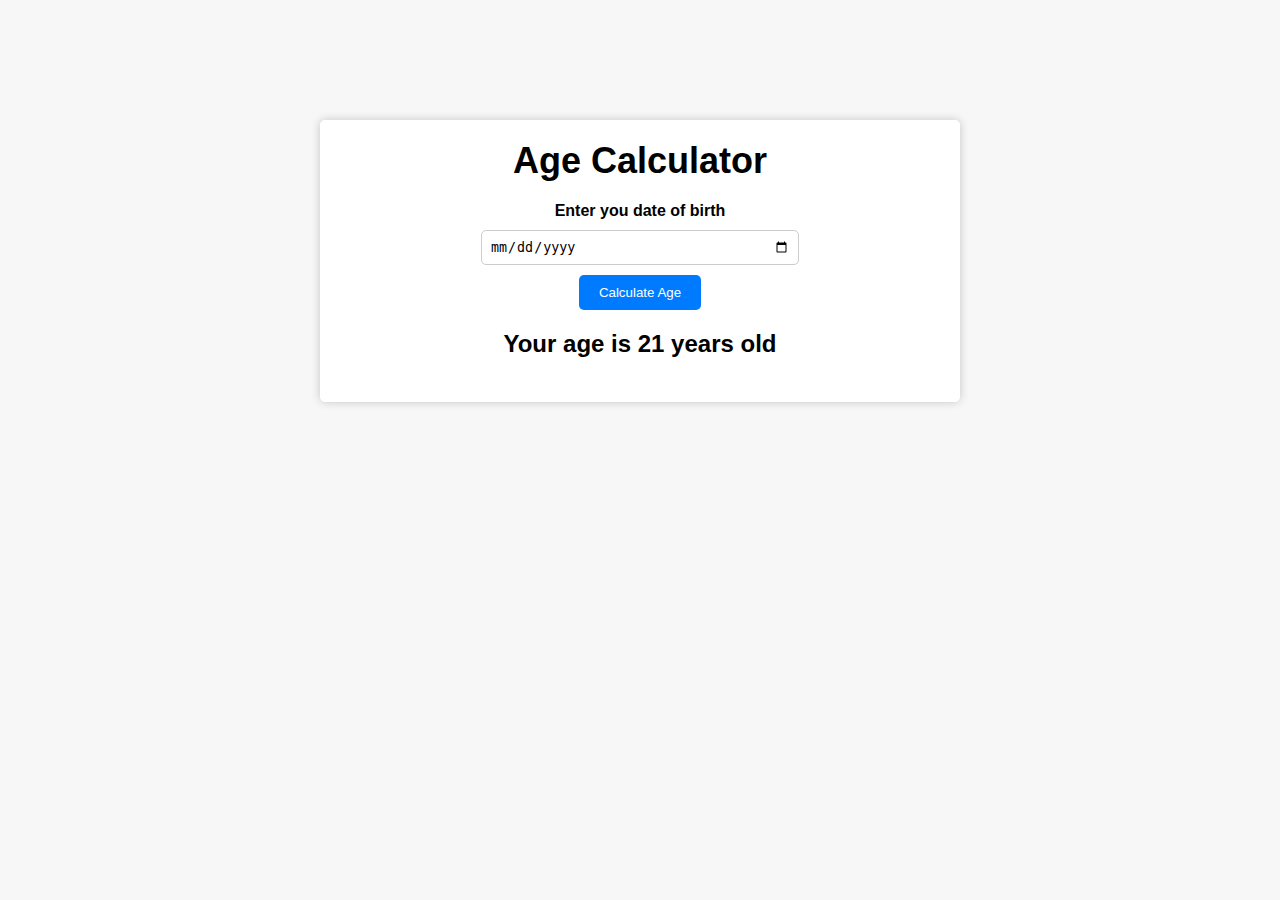
<file: projects/age-calculator/index.html>
<!DOCTYPE html>
<html lang="en">
<head>
    <meta charset="UTF-8">
    <meta http-equiv="X-UA-Compatible" content="IE=edge">
    <meta name="viewport" content="width=device-width, initial-scale=1.0">
    <title>This Age Calculator</title>
    <link rel="stylesheet" href="style.css">
</head>
<body>
    <div class="container">
        <h1>Age Calculator</h1>
        <div class="form">
            <label for="birthday">Enter you date of birth</label>
            <input type="date" id="birthday" name="birthday">
            <button id="btn">Calculate Age</button>
            <p id="result">Your age is 21 years old</p>
        </div>
    </div>

    <script src="index.js"></script>
</body>
</html>
</file>
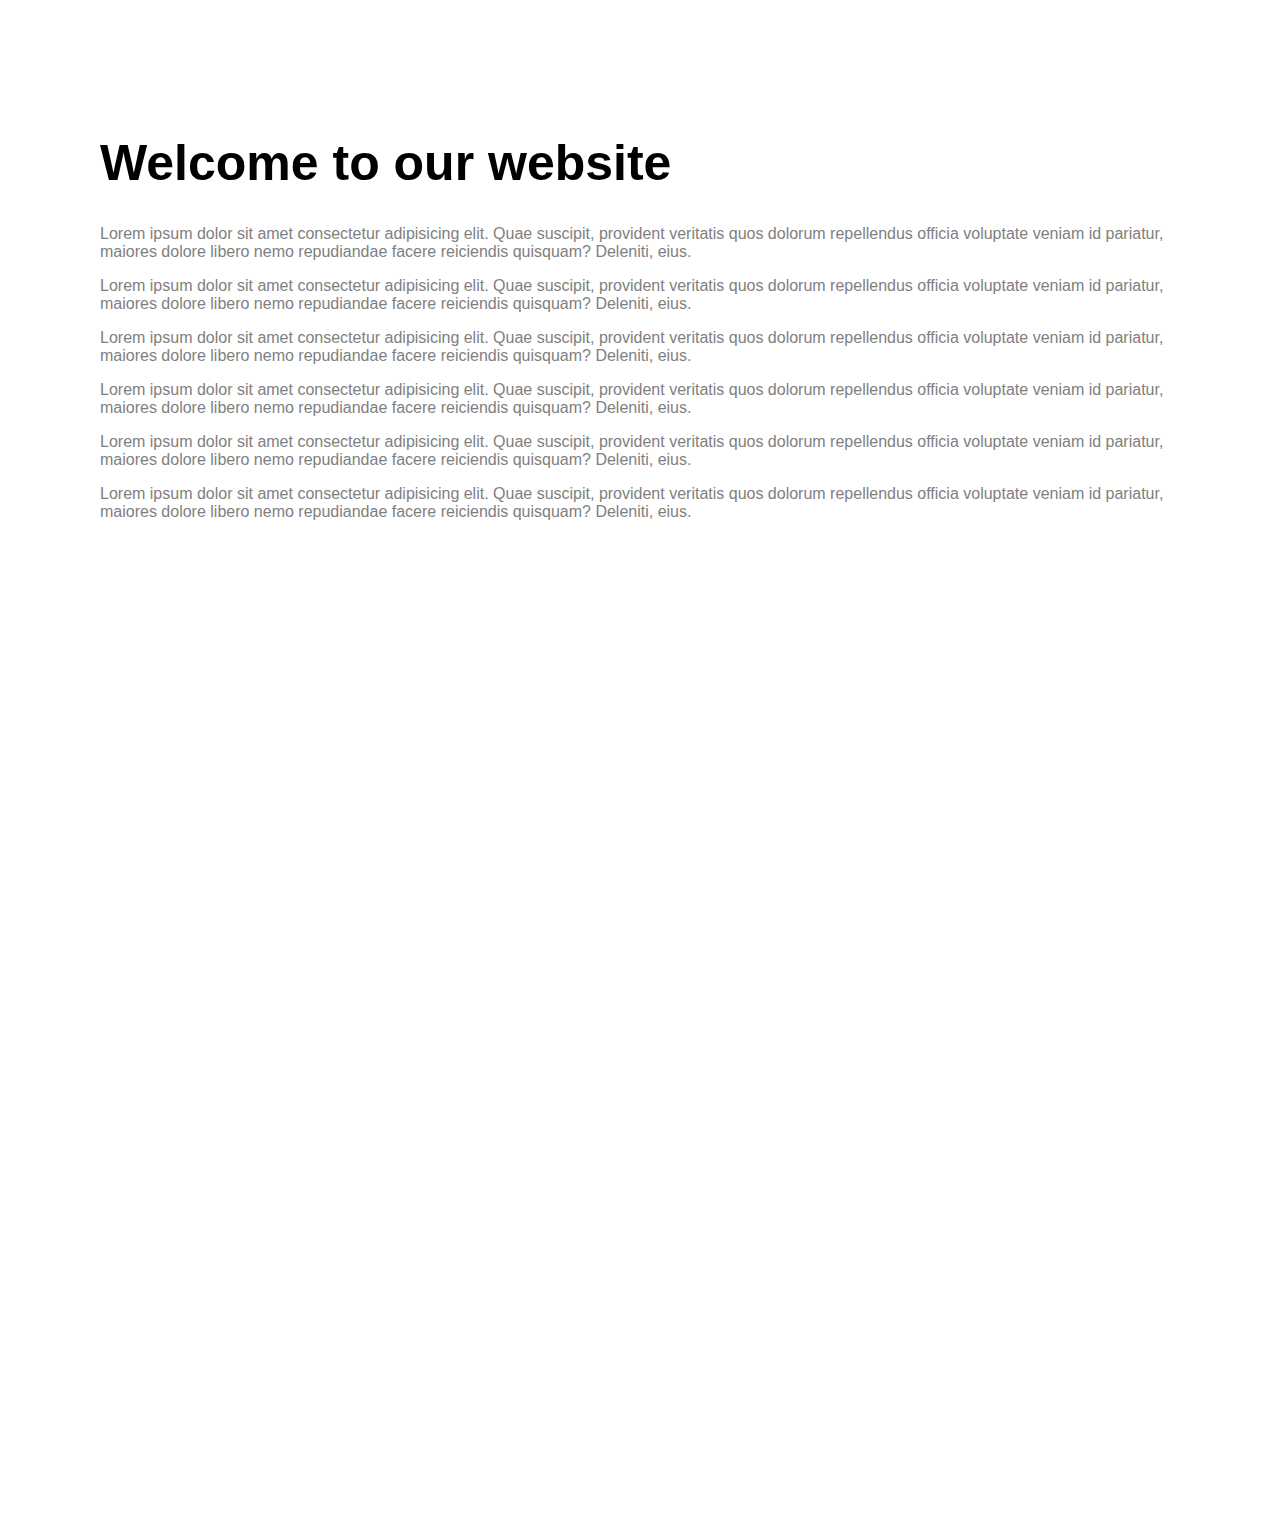
<file: projects/background-image-scroll-effect/index.html>
<!DOCTYPE html>
<html lang="en">
  <head>
    <meta charset="UTF-8" />
    <meta http-equiv="X-UA-Compatible" content="IE=edge" />
    <meta name="viewport" content="width=device-width, initial-scale=1.0" />
    <title>Background Image Scroll Effect</title>
    <link rel="stylesheet" href="style.css" />
  </head>
  <body>
    <div class="container">
      <h1>Welcome to our website</h1>
      <p>
        Lorem ipsum dolor sit amet consectetur adipisicing elit. Quae suscipit,
        provident veritatis quos dolorum repellendus officia voluptate veniam id
        pariatur, maiores dolore libero nemo repudiandae facere reiciendis
        quisquam? Deleniti, eius.
      </p>
      <p>
        Lorem ipsum dolor sit amet consectetur adipisicing elit. Quae suscipit,
        provident veritatis quos dolorum repellendus officia voluptate veniam id
        pariatur, maiores dolore libero nemo repudiandae facere reiciendis
        quisquam? Deleniti, eius.
      </p>
      <p>
        Lorem ipsum dolor sit amet consectetur adipisicing elit. Quae suscipit,
        provident veritatis quos dolorum repellendus officia voluptate veniam id
        pariatur, maiores dolore libero nemo repudiandae facere reiciendis
        quisquam? Deleniti, eius.
      </p>
      <p>
        Lorem ipsum dolor sit amet consectetur adipisicing elit. Quae suscipit,
        provident veritatis quos dolorum repellendus officia voluptate veniam id
        pariatur, maiores dolore libero nemo repudiandae facere reiciendis
        quisquam? Deleniti, eius.
      </p>
      <p>
        Lorem ipsum dolor sit amet consectetur adipisicing elit. Quae suscipit,
        provident veritatis quos dolorum repellendus officia voluptate veniam id
        pariatur, maiores dolore libero nemo repudiandae facere reiciendis
        quisquam? Deleniti, eius.
      </p>
      <p>
        Lorem ipsum dolor sit amet consectetur adipisicing elit. Quae suscipit,
        provident veritatis quos dolorum repellendus officia voluptate veniam id
        pariatur, maiores dolore libero nemo repudiandae facere reiciendis
        quisquam? Deleniti, eius.
      </p>
    </div>
    <div class="bg-image" id="bg-image"></div>
    <script src="index.js"></script>
  </body>
</html>
</file>
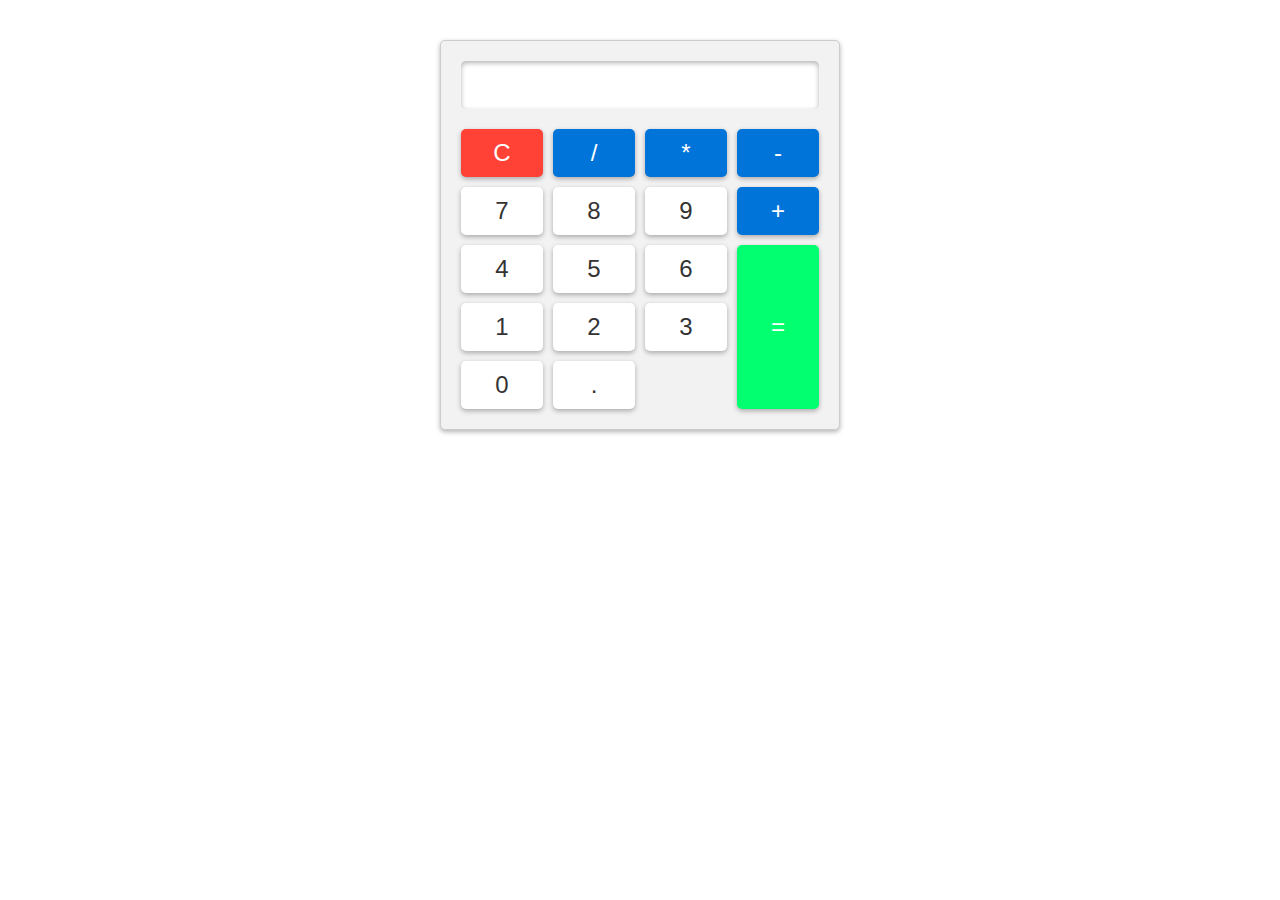
<file: projects/basic-calculator/index.html>
<!DOCTYPE html>
<html lang="en">
<head>
    <meta charset="UTF-8">
    <meta http-equiv="X-UA-Compatible" content="IE=edge">
    <meta name="viewport" content="width=device-width, initial-scale=1.0">
    <title>Basic Calculator</title>
    <link rel="stylesheet" href="style.css">
</head>
<body>
    <div class="calculator">
        <input type="text" id="result" readonly>
        <div class="buttons">
            <button class="clear">C</button>
            <button class="operator">/</button>
            <button class="operator">*</button>
            <button class="operator">-</button>
            <button class="number">7</button>
            <button class="number">8</button>
            <button class="number">9</button>
            <button class="operator">+</button>
            <button class="number">4</button>
            <button class="number">5</button>
            <button class="number">6</button>
            <button class="equals">=</button>
            <button class="number">1</button>
            <button class="number">2</button>
            <button class="number">3</button>
            <button class="number">0</button>
            <button class="decimal">.</button>
        </div>
    </div>
    <script src="index.js"></script>
</body>
</html>
</file>
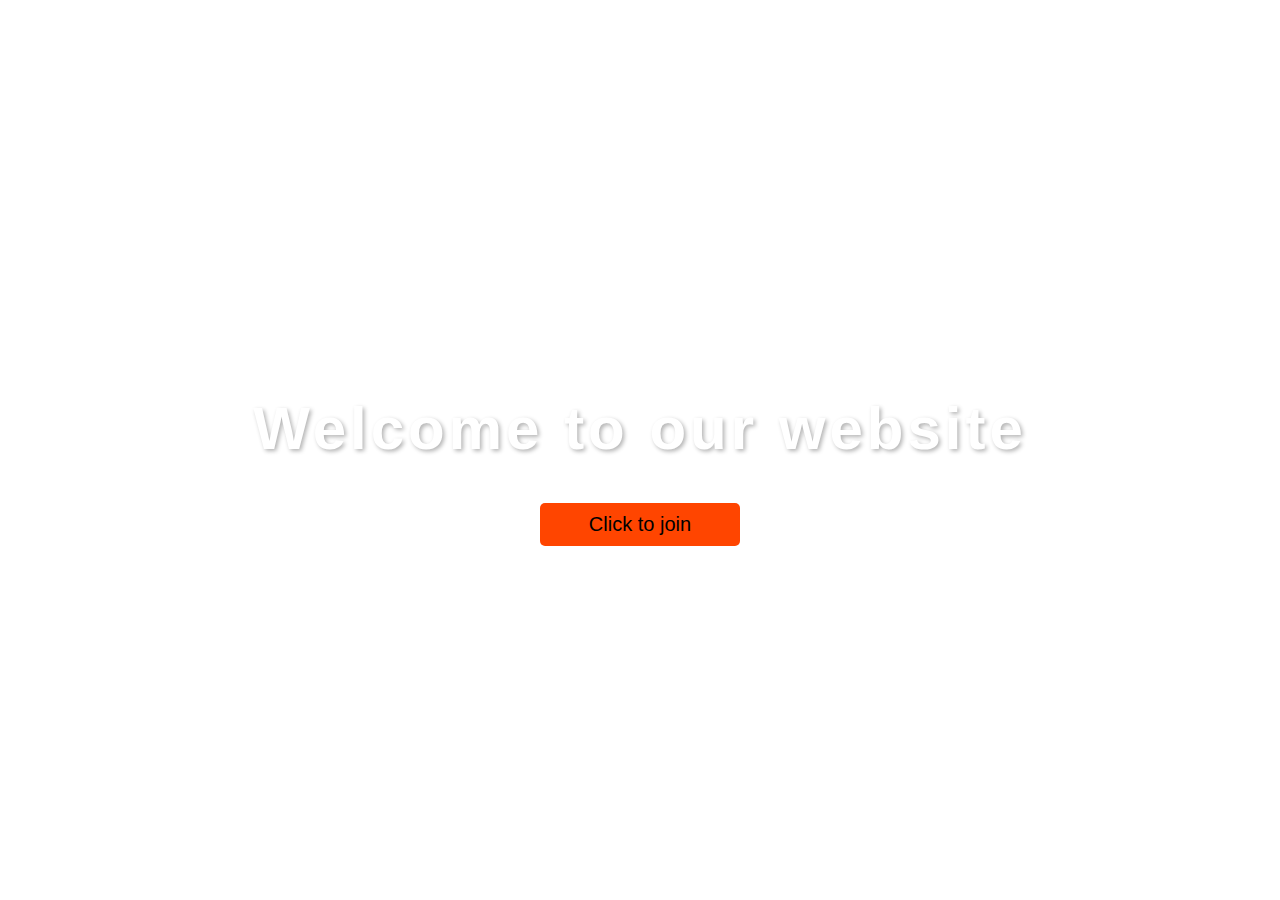
<file: projects/blurred-background-popup/index.html>
<!DOCTYPE html>
<html lang="en">
  <head>
    <meta charset="UTF-8" />
    <meta http-equiv="X-UA-Compatible" content="IE=edge" />
    <meta name="viewport" content="width=device-width, initial-scale=1.0" />
    <title>Blurred Background Popup</title>
    <link
      rel="stylesheet"
      href="https://cdnjs.cloudflare.com/ajax/libs/font-awesome/6.0.0-beta3/css/all.min.css"
      integrity="sha512-Fo3rlrZj/k7ujTnHg4CGR2D7kSs0v4LLanw2qksYuRlEzO+tcaEPQogQ0KaoGN26/zrn20ImR1DfuLWnOo7aBA=="
      crossorigin="anonymous"
      referrerpolicy="no-referrer"
    />
    <link rel="stylesheet" href="style.css" />
  </head>
  <body>
    <div class="container">
      <h1>Welcome to our website</h1>
      <button class="btn">Click to join</button>
    </div>
    <div class="popup-container active">
      <h4>20% OFF Offer</h4>
      <label for="email">Your Email</label>
      <input
        type="email"
        name="email"
        class="input"
        placeholder="Enter Your Email"
      />
      <button class="popup-btn">Join</button>
      <div class="close-icon">
        <i class="fas fa-times fa-2x"></i>
      </div>
    </div>
    <script src="index.js"></script>
  </body>
</html>
</file>
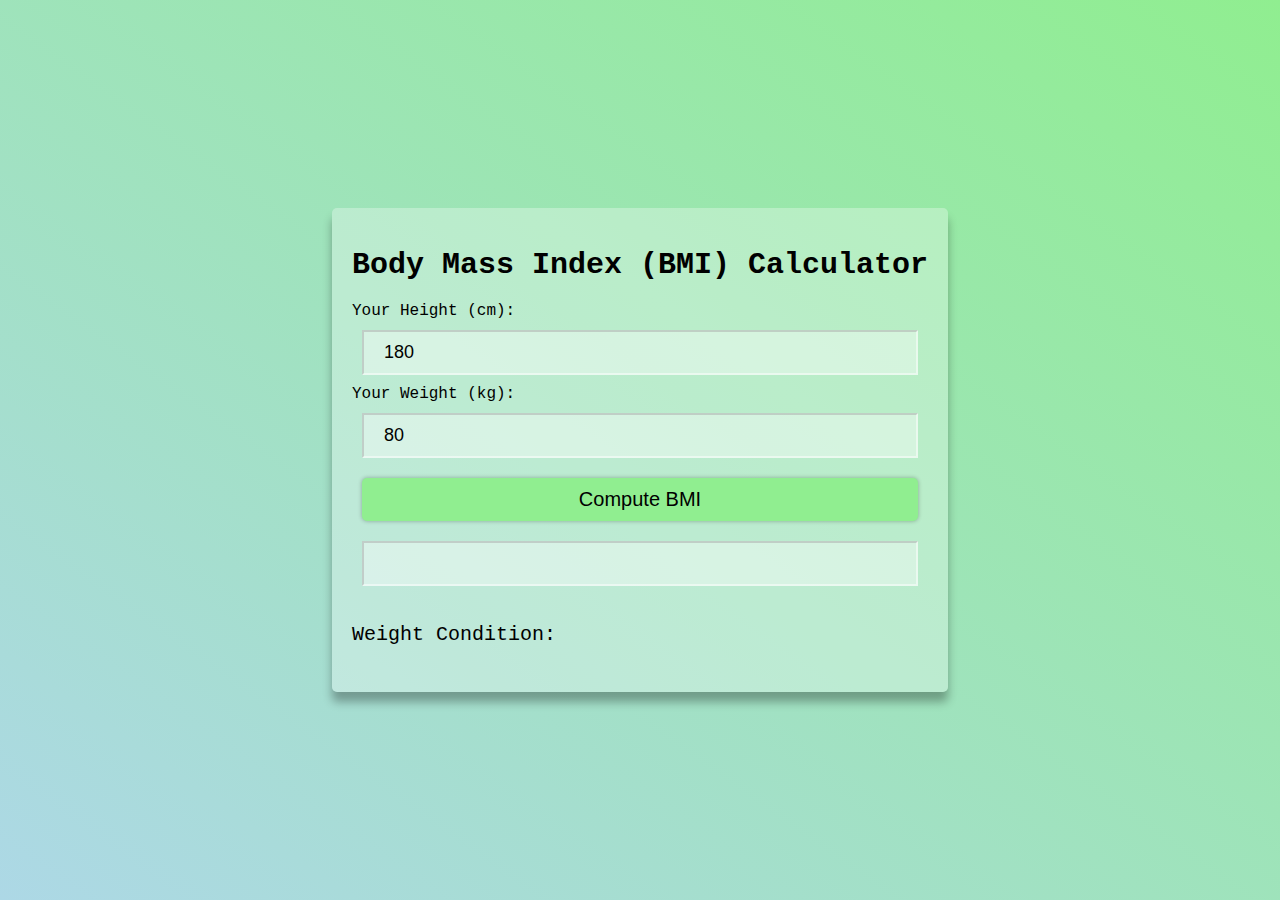
<file: projects/bmi-calculator/index.html>
<!DOCTYPE html>
<html lang="en">
<head>
    <meta charset="UTF-8">
    <meta http-equiv="X-UA-Compatible" content="IE=edge">
    <meta name="viewport" content="width=device-width, initial-scale=1.0">
    <title>BMI Calculator</title>
    <link rel="stylesheet" href="style.css">
</head>
<body>
    <div class="container">
        <h1 class="heading">Body Mass Index (BMI) Calculator</h1>
        Your Height (cm):
        <input type="number" class="input" id="height" value="180" placeholder="Enter your height in cm">
        Your Weight (kg):
        <input type="number" class="input" id="weight" value="80" placeholder="Enter your weight in kg">
        <button class="btn" id="btn">Compute BMI</button>
        <input disabled type="text" class="input" id="bmi-result">
        <h4 class="info-text">Weight Condition: <span id="weight-condition"></span></h4>
    </div>
    <script src="index.js"></script>
</body>
</html>
</file>
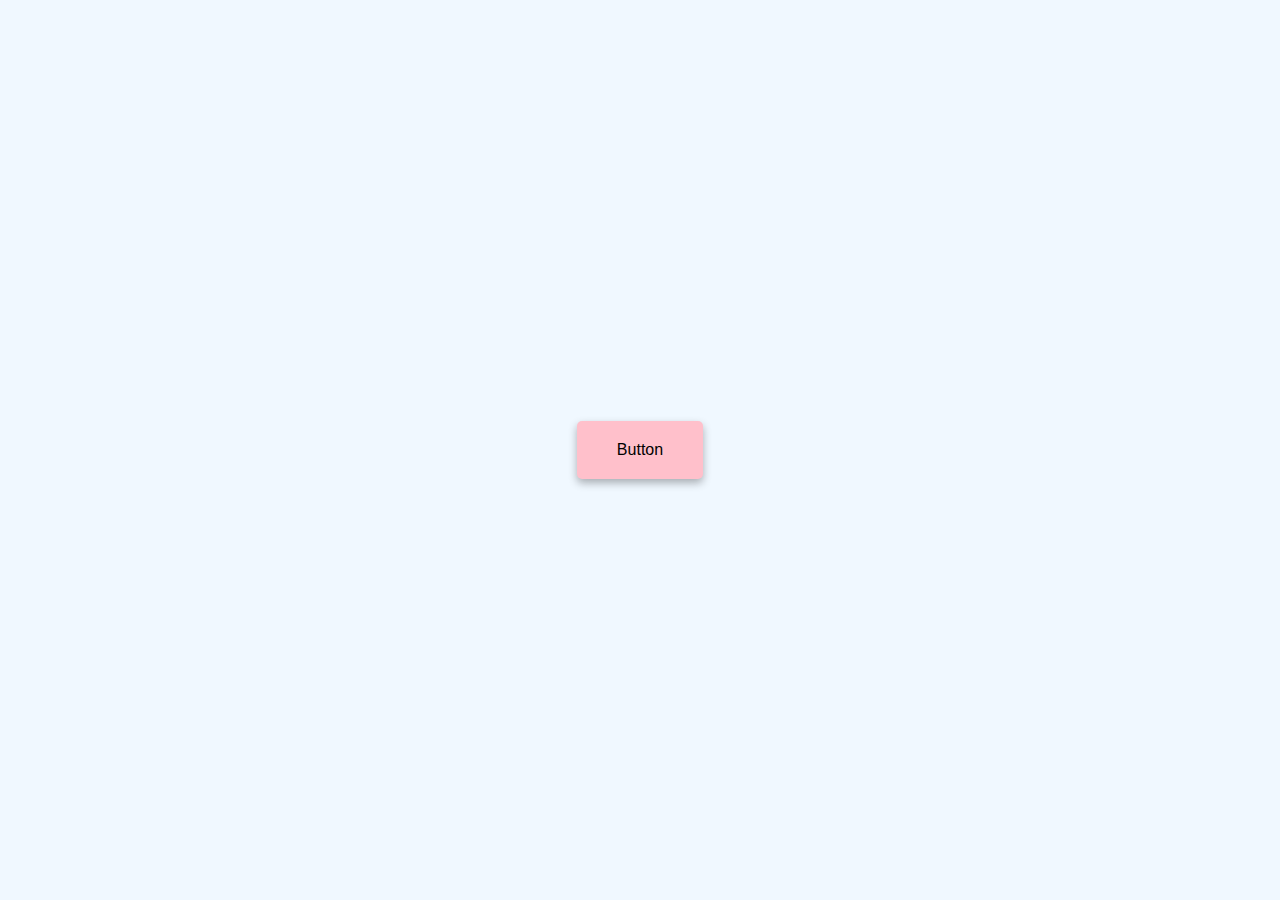
<file: projects/button-ripple-effect/index.html>
<!DOCTYPE html>
<html lang="en">
  <head>
    <meta charset="UTF-8" />
    <meta http-equiv="X-UA-Compatible" content="IE=edge" />
    <meta name="viewport" content="width=device-width, initial-scale=1.0" />
    <title>Button Ripple Effect</title>
    <link rel="stylesheet" href="style.css" />
  </head>
  <body>
    <a href="#" class="btn"><span>Button</span></a>
    <script src="index.js"></script>
  </body>
</html>
</file>
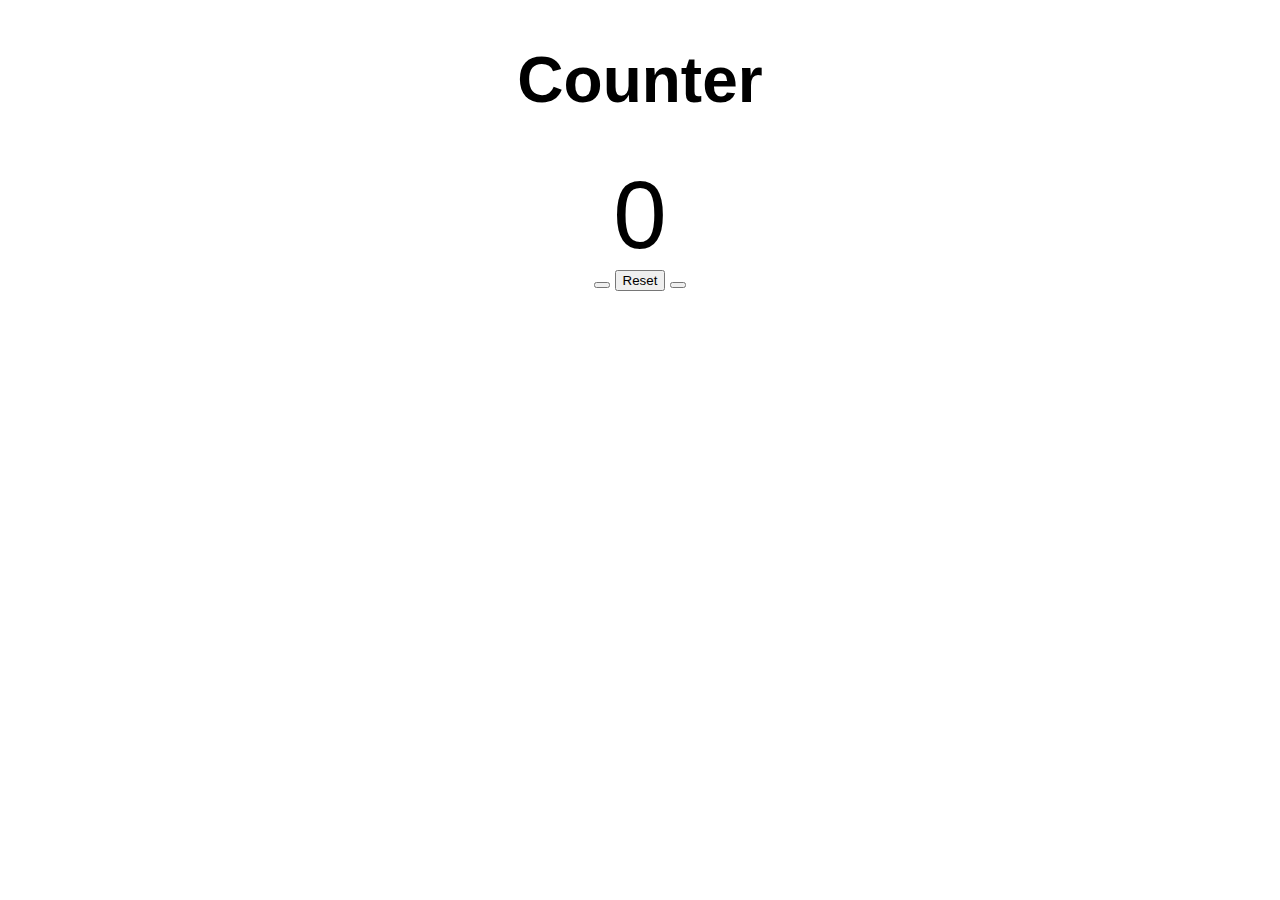
<file: projects/counter/index.html>
<!DOCTYPE html>
<html lang="en">
  <head>
    <meta charset="UTF-8" />
    <meta name="viewport" content="width=device-width, initial-scale=1.0" />
    <title>Counter Project</title>
    <link rel="stylesheet" href="https://cdnjs.cloudflare.com/ajax/libs/font-awesome/5.15.3/css/all.min.css" integrity="sha512-iBBXm8fW90+nuLcSKlbmrPcLa0OT92xO1BIsZ+ywDWZCvqsWgccV3gFoRBv0z+8dLJgyAHIhR35VZc2oM/gI1w==" crossorigin="anonymous" />
    <link href="https://cdn.jsdelivr.net/npm/bootstrap@5.0.0-beta3/dist/css/bootstrap.min.css" rel="stylesheet" integrity="sha384-eOJMYsd53ii+scO/bJGFsiCZc+5NDVN2yr8+0RDqr0Ql0h+rP48ckxlpbzKgwra6" crossorigin="anonymous">
    <link rel="stylesheet" href="styles.css" />
  </head>
  <body>
    <main>
      <div>
        <h1>Counter</h1>
        <span class="value">0</span>
        <div>
          <button class="btn btn-danger decrease"><i class="fa fa-minus" aria-hidden="true"></i></button>
          <button class="btn btn-secondary reset">Reset</button>
          <button class="btn btn-success increase"><i class="fa fa-plus" aria-hidden="true"></i>
          </button>
        </div>
      </div>
    </main>
    <script src="index.js"></script>
  </body>
</html>
</file>
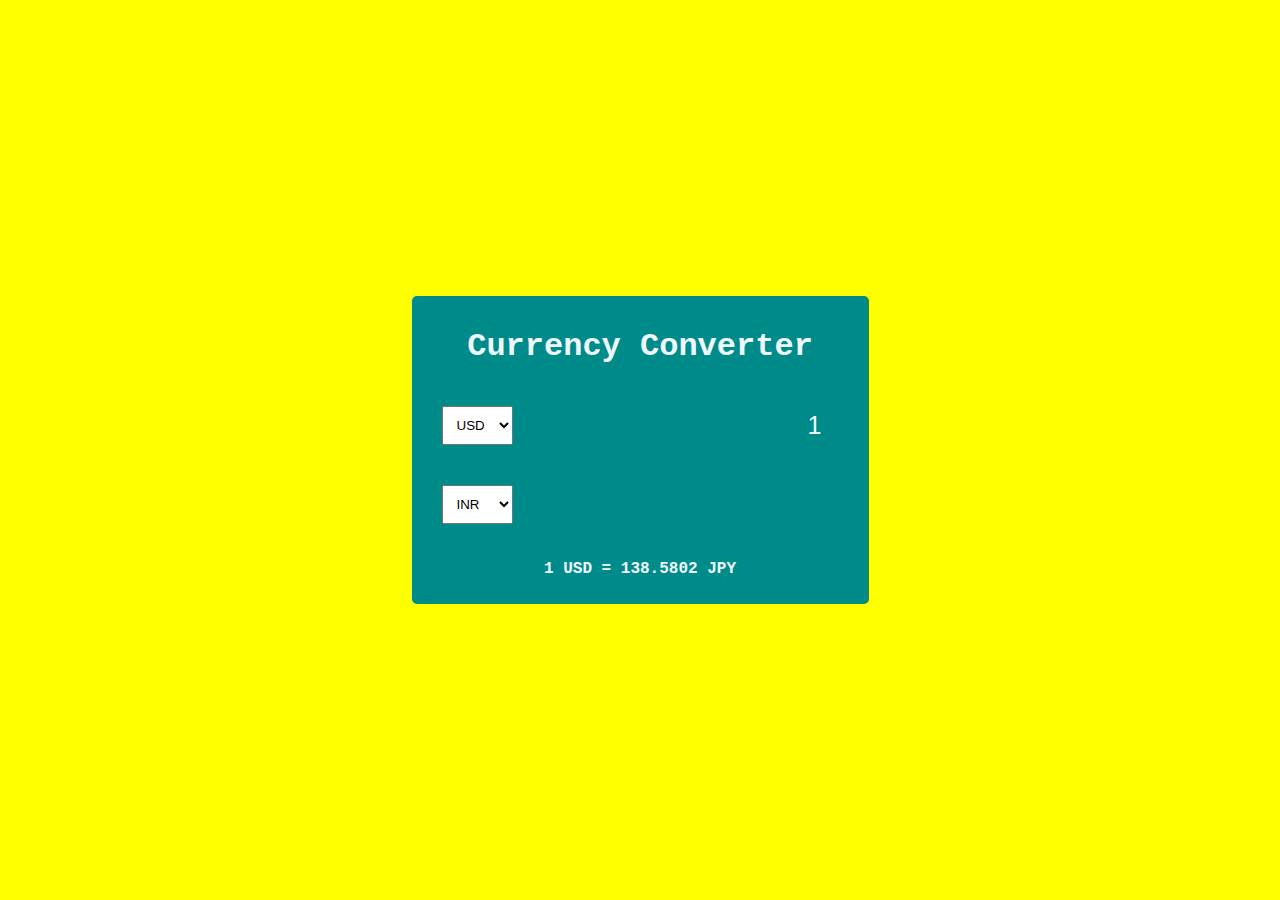
<file: projects/currency-converter/index.html>
<!DOCTYPE html>
<html lang="en">
<head>
    <meta charset="UTF-8">
    <meta http-equiv="X-UA-Compatible" content="IE=edge">
    <meta name="viewport" content="width=device-width, initial-scale=1.0">
    <title>Currency Converter</title>
    <link rel="stylesheet" href="style.css">
</head>
<body>
    <div class="container">
        <h1>Currency Converter</h1>
        <div class="currency-container">
            <select id="currency-first">
                <option value="AUD">AUD</option>
                <option value="CAD">CAD</option>
                <option value="EUR">EUR</option>
                <option value="GBP">GBP</option>
                <option value="INR">INR</option>
                <option value="JPY">JPY</option>
                <option value="USD" selected>USD</option>
            </select>
            <input type="number" id="worth-first" value="1" min="0">
        </div>
        <div class="currency-container">
            <select id="currency-second">
                <option value="AUD">AUD</option>
                <option value="CAD">CAD</option>
                <option value="EUR">EUR</option>
                <option value="GBP">GBP</option>
                <option value="INR" selected>INR</option>
                <option value="JPY">JPY</option>
                <option value="USD">USD</option>
            </select>
            <input type="number" id="worth-second"  disabled>
        </div>
        <p class="exchange-rate" id="exchange-rate">1 USD = 138.5802 JPY</p>
    </div>
    <script src="index.js"></script>
</body>
</html>
</file>
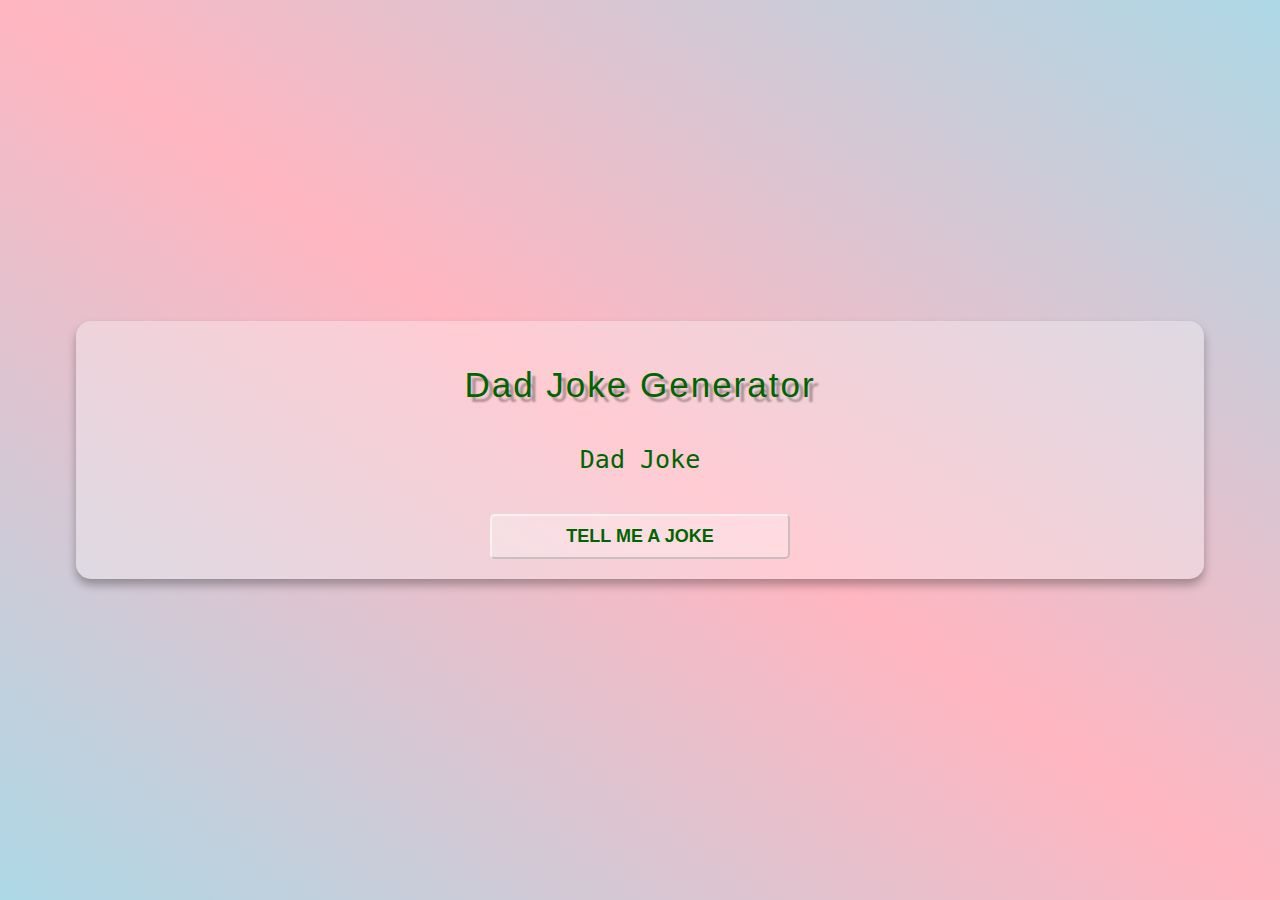
<file: projects/dad-jokes-generator/index.html>
<!DOCTYPE html>
<html lang="en">
<head>
    <meta charset="UTF-8">
    <meta http-equiv="X-UA-Compatible" content="IE=edge">
    <meta name="viewport" content="width=device-width, initial-scale=1.0">
    <title>Dad Jokes Generator</title>
    <link rel="stylesheet" href="style.css">
</head>
<body>
    <div class="container">
        <h1 class="heading">Dad Joke Generator</h1>
        <p class="joke" id="joke">Dad Joke</p>
        <button class="btn" id="btn">Tell me a joke</button>
    </div>
    <script src="index.js"></script>
</body>
</html>
</file>
<file: projects/age-calculator/style.css>
body {
  margin: 0;
  padding: 20px;
  font-family: "Montserrat", sans-serif;
  background-color: #f7f7f7;
}

.container {
  background-color: white;
  box-shadow: 0 0 10px rgba(0, 0, 0, 0.2);
  padding: 20px;
  max-width: 600px;
  margin: 0 auto;
  border-radius: 5px;
  margin-top: 100px;
}

h1 {
  font-size: 36px;
  text-align: center;
  margin-top: 0;
  margin-bottom: 20px;
}

.form {
  display: flex;
  flex-direction: column;
  align-items: center;
}

label {
  font-weight: bold;
  margin-bottom: 10px;
}

input {
  padding: 8px;
  border: 1px solid #ccc;
  border-radius: 5px;
  width: 100%;
  max-width: 300px;
}

button {
  background-color: #007bff;
  color: white;
  border: none;
  padding: 10px 20px;
  border-radius: 5px;
  margin-top: 10px;
  cursor: pointer;
  transition: background-color 0.3s ease;
}

button:hover {
  background-color: #0062cc;
}

#result {
  margin-top: 20px;
  font-size: 24px;
  font-weight: bold;
}
</file>
<file: projects/background-image-scroll-effect/style.css>
body {
  margin: 0;
  font-family: sans-serif;
}

.bg-image {
  width: 100%;
  height: 100vh;
  background: url("https://images.unsplash.com/photo-1540206395-68808572332f?ixlib=rb-1.2.1&ixid=MnwxMjA3fDB8MHxwaG90by1wYWdlfHx8fGVufDB8fHx8&auto=format&fit=crop&w=626&q=80");
  background-position: center;
  background-attachment: fixed;
  background-size: 160%;
}

.container {
  padding: 100px;
}

h1 {
  font-size: 50px;
}
p {
  color: grey;
}

@media (max-width: 600px) {
  .container {
    padding: 10px;
  }
}
</file>
<file: projects/basic-calculator/style.css>
* {
  box-sizing: border-box;
  margin: 0;
}

.calculator {
  background-color: #f2f2f2;
  padding: 20px;
  max-width: 400px;
  margin: 0 auto;
  border: solid 1px #ccc;
  box-shadow: 0 2px 5px rgba(0, 0, 0, 0.3);
  border-radius: 5px;
  margin-top: 40px;
}

#result{
    width: 100%;
    padding: 10px;
    font-size: 24px;
    border: none;
    box-shadow: 0 2px 5px rgba(0, 0, 0, 0.3) inset;
    border-radius: 5px;
}

.buttons{
    display: grid;
    grid-template-columns: repeat(4, 1fr);
    grid-gap: 10px;
    margin-top: 20px;
}

button{
    padding: 10px;
    font-size: 24px;
    border: none;
    box-shadow: 0 2px 5px rgba(0, 0, 0, 0.3);
    border-radius: 5px;
    cursor: pointer;
    transition: background-color 0.3s ease;

}

button:hover{
    background-color: #ddd;
}

.clear{
    background-color: #ff4136;
    color: #fff;
}

.number, .decimal{
    background-color: #fff;
    color: #333;

}

.operator{
    background-color: #0074d9;
    color: #fff;
}

.equals{
    background-color: #01ff70;
    grid-row: span 3;
    color: #fff;
}
</file>
<file: projects/blurred-background-popup/style.css>
body {
  margin: 0;
}

.container {
  display: flex;
  flex-direction: column;
  align-items: center;
  height: 100vh;
  justify-content: center;
  background: url("https://images.unsplash.com/photo-1560762484-813fc97650a0?ixlib=rb-1.2.1&ixid=MnwxMjA3fDB8MHxwaG90by1wYWdlfHx8fGVufDB8fHx8&auto=format&fit=crop&w=1074&q=80");
  background-size: cover;
  text-align: center;
  transition: filter 0.7s;
}

h1 {
  font-size: 60px;
  color: white;
  font-family: Impact, Haettenschweiler, "Arial Narrow Bold", sans-serif;
  letter-spacing: 4px;
  text-shadow: 2px 2px 4px rgba(0, 0, 0, 0.3);
}

.btn {
  padding: 10px 20px;
  width: 200px;
  cursor: pointer;
  background-color: orangered;
  border: none;
  border-radius: 5px;
  font-size: 20px;
}

.btn:hover {
  filter: brightness(0.8);
}

.active.container {
  filter: blur(5px) brightness(0.7);
}

.popup-container {
  position: fixed;
  left: 50%;
  transform: translateX(-50%);
  background-color: white;
  width: 400px;
  height: 200px;
  top: 30%;
  display: flex;
  flex-direction: column;
  padding: 20px;
  background: url("https://images.unsplash.com/uploads/141103282695035fa1380/95cdfeef?ixlib=rb-1.2.1&ixid=MnwxMjA3fDB8MHxwaG90by1wYWdlfHx8fGVufDB8fHx8&auto=format&fit=crop&w=1730&q=80");
  background-size: cover;
  border-radius: 10px;
  box-shadow: 0 4px 8px rgba(0, 0, 0, 0.3);
  opacity: 1;
  transition: all 0.7s;
}

h4 {
  font-size: 30px;
  margin: 10px 0;
  font-family: sans-serif;
  color: blueviolet;
}

label {
  color: blueviolet;
  font-family: sans-serif;
}

.popup-btn {
  background-color: orangered;
  padding: 10px;
  font-size: 20px;
  cursor: pointer;
  border: 2px solid;
}

.input {
  border: 2px solid;
  padding: 10px;
  margin: 10px 0;
  font-size: 20px;
  text-align: center;
}

.input::placeholder {
  color: lightgray;
}

.close-icon {
  position: absolute;
  right: 20px;
  cursor: pointer;
}

.close-icon:hover {
  color: orangered;
}

.active.popup-container {
  visibility: hidden;
  opacity: 0;
  top: 10%;
}
</file>
<file: projects/bmi-calculator/style.css>
body{
    margin: 0;
    background: linear-gradient(to left bottom, lightgreen, lightblue);
    display: flex;
    min-height: 100vh;
    justify-content: center;
    align-items: center;
    font-family: 'Courier New', Courier, monospace;
}

.container{
    background: rgba(255,255,255, .3);
    padding: 20px;
    display: flex;
    flex-direction: column;
    border-radius: 5px;
    box-shadow: 0 10px 10px rgba(0,0,0,.3);
    margin: 5px;
}

.heading{
    font-size: 30px;
}

.input{
    padding: 10px 20px;
    font-size: 18px;
    background: rgba(255,255,255, .4);
    border-color: rgba(255,255,255, .5);
    margin: 10px;
}

.btn{
    background-color: lightgreen;
    border: none;
    padding: 10px 20px;
    border-radius: 5px;
    margin: 10px;
    font-size: 20px;
    box-shadow: 0 0 4px rgba(0,0,0,.3);
    cursor: pointer;
}

.btn:hover{
    box-shadow: 0 0 8px rgba(0,0,0,.3);
    transition: all 300ms ease;
}

.info-text{
    font-size: 20px;
    font-weight: 500;
}
</file>
<file: projects/button-ripple-effect/style.css>
body {
  margin: 0;
  display: flex;
  justify-content: center;
  height: 100vh;
  align-items: center;
  background-color: aliceblue;
  font-family: sans-serif;
}

.btn {
  background-color: pink;
  padding: 20px 40px;
  border-radius: 5px;
  box-shadow: 0 4px 8px rgba(0, 0, 0, 0.3);
  text-decoration: none;
  color: black;
  position: relative;
  overflow: hidden;
}

.btn span {
  position: relative;
  z-index: 1;
}

.btn::before {
  content: "";
  position: absolute;
  background-color: orangered;
  width: 0;
  height: 0;
  left: var(--xPos);
  top: var(--yPos);
  transform: translate(-50%, -50%);
  border-radius: 50%;
  transition: width 0.5s, height 0.5s;
}

.btn:hover::before {
  width: 300px;
  height: 300px;
}
</file>
<file: projects/counter/styles.css>
body {
  margin: 0;
  padding: 0;
  font-family: sans-serif;
  text-align: center;
}

h1 {
  font-size: 4rem;
}

.value {
  font-size: 6rem;
}
</file>
<file: projects/currency-converter/style.css>
body{
    background-color: yellow;
    display: flex;
    height: 100vh;
    justify-content: center;
    align-items: center;
    font-family: 'Courier New', Courier, monospace;
    margin: 0;
    padding: 0;
}

.container{
    background-color: darkcyan;
    color: aliceblue;
    padding: 10px;
    border-radius: 5px;
    text-align: center;
}


.currency-container{
    padding: 20px;
    display: flex;
    justify-content: space-between;
}

.currency-container select{
    padding: 10px;
}

.currency-container input{
    border: 0;
    background: transparent;
    font-size: 25px;
    text-align: right;
    color: aliceblue;
}

.exchange-rate{
    font-size: 16px;
    font-weight: 600;
}

select:focus,
input:focus{
    outline: 0;
}
</file>
<file: projects/dad-jokes-generator/style.css>
body{
    margin: 0;
    background: linear-gradient(to left bottom, lightblue, lightpink, lightblue);
    min-height: 100vh;
    display: flex;
    justify-content: center;
    align-items: center;
    font-family: monospace;
}

.container{
    background-color: rgba(255,255,255,.3);
    padding: 20px;
    box-shadow: 0 6px 10px rgba(0,0,0,.3);
    border-radius: 15px;
    width: 85%;
    text-align: center;
    color: darkgreen;
}

.heading{
    font-size: 35px;
    font-weight: 200;
    font-family: Impact, Haettenschweiler, 'Arial Narrow Bold', sans-serif;
    text-shadow: 5px 5px 2px rgba(0,0,0,.3);
    letter-spacing: 2px;
}

.joke{
    font-size: 25px;
    font-weight: 500;
    margin: 40px
}

.btn{
    font-size: 18px;
    font-weight: 700;
    border-radius: 5px;
    cursor: pointer;
    padding: 10px;
    background-color: rgba(255,255,255,.3);
    border-color: rgba(255,255,255,.6);
    text-transform: uppercase;
    width: 300px;
    color: darkgreen;
}

.btn:hover{
    background-color: rgba(255,255,255,.5);
    box-shadow: 0 4px 4px rgba(0,0,0,.3);
    transition: all 300ms ease;
}
</file>
